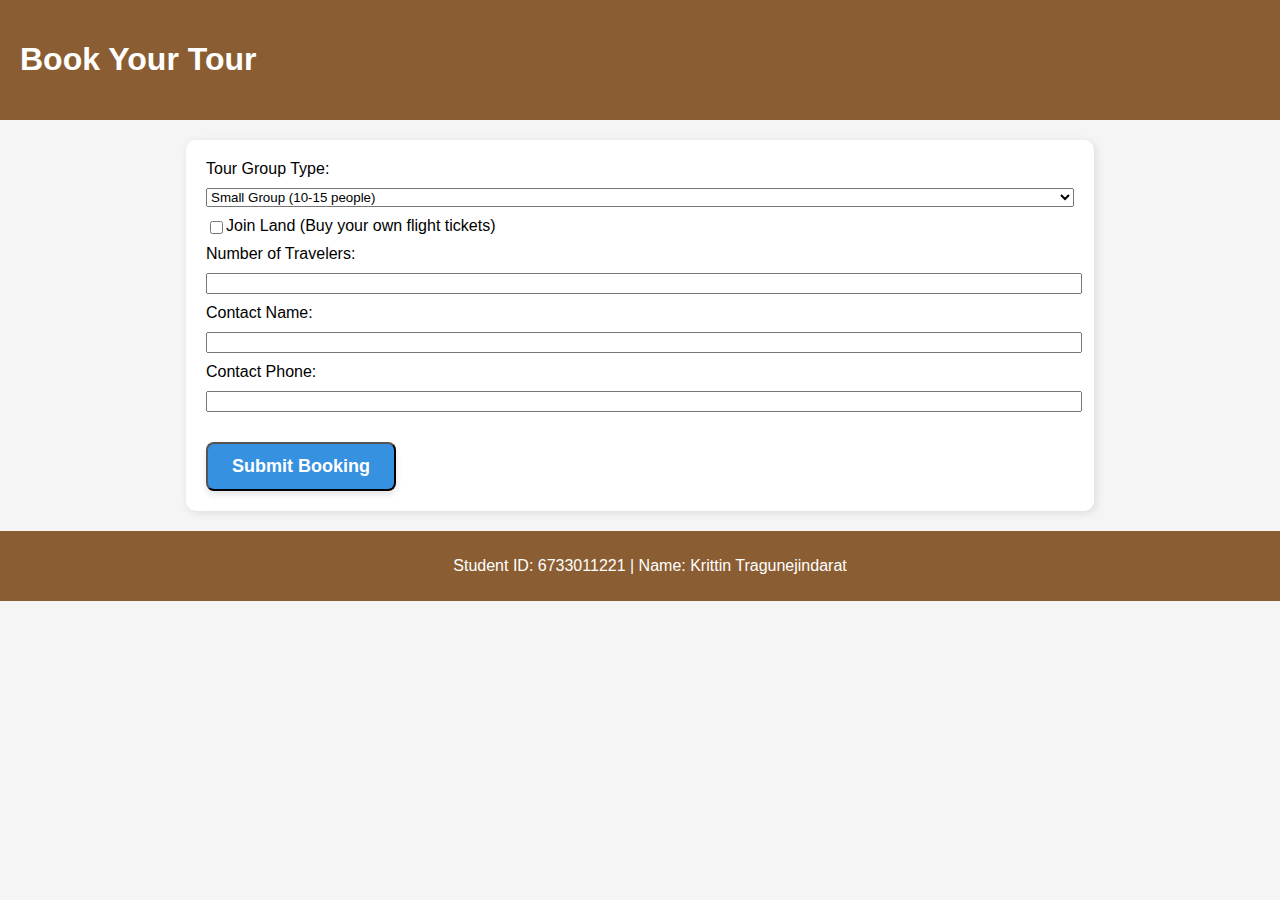
<file: booking.html>
<!DOCTYPE html>
<html lang="en">
  <head>
    <meta charset="UTF-8" />
    <meta name="viewport" content="width=device-width, initial-scale=1.0" />
    <title>Booking</title>
    <link rel="stylesheet" href="styles.css" />
  </head>
  <body>
    <header>
      <h1>Book Your Tour</h1>
    </header>

    <main>
      <form action="#" method="POST">
        <label for="tour-group">Tour Group Type:</label>
        <select id="tour-group" name="tour-group">
          <option value="small">Small Group (10-15 people)</option>
          <option value="standard">Standard Group (35-40 people)</option>
        </select>

        <div class="flight-checkbox">
          <input type="checkbox" name="join-land" />
          <label>Join Land (Buy your own flight tickets)</label>
        </div>

        <label for="num-travelers">Number of Travelers:</label>
        <input
          type="number"
          id="num-travelers"
          name="num-travelers"
          min="1"
          required
        />

        <label for="contact-name">Contact Name:</label>
        <input type="text" id="contact-name" name="contact-name" required />

        <label for="contact-phone">Contact Phone:</label>
        <input type="tel" id="contact-phone" name="contact-phone" required />

        <button type="submit" class="book-button">Submit Booking</button>
      </form>
    </main>

    <footer>
      <p>Student ID: 6733011221 | Name: Krittin Tragunejindarat</p>
    </footer>
  </body>
</html>
</file>
<file: styles.css>
body {
  font-family: Arial, sans-serif;
  margin: 0;
  padding: 0;
  text-align: center;
  background-color: #f5f5f5;
}

header {
  display: flex;
  justify-content: space-between;
  background-color: #8b5d33;
  color: white;
  padding: 20px;
}

header>div {
  display: flex;
  flex-direction: column;
  align-items: center;
}

header>div>p:hover {
  scale: 1.1;
  transition: 1s;
}

main {
  padding: 20px;
}

.tour-packages {
  display: flex;
  flex-wrap: wrap;
  justify-content: center;
  gap: 20px;
}

.package {
  display: flex;
  background: white;
  padding: 20px;
  border-radius: 10px;
  box-shadow: 2px 2px 10px rgba(0, 0, 0, 0.1);
  align-items: center;
  width: 90%;
}

.package>div {
  padding-left: 15px;
}

.package>div>p {
  text-indent: 20px;
  text-align: justify;
  text-justify: inter-word;
}

.package img {
  width: 200px;
  height: 150px;
  border-radius: 10px;
}

.book-button {
  display: inline-block;
  margin-top: 20px;
  padding: 12px 24px;
  background-color: #3691e0;
  color: white;
  text-decoration: none;
  border-radius: 8px;
  font-size: 18px;
  font-weight: bold;
  transition: background-color 0.3s ease, transform 0.2s ease, box-shadow 0.3s ease;
  box-shadow: 0px 4px 6px rgba(0, 0, 0, 0.1);
  position: relative;
  overflow: hidden;
}

.book-button:hover {
  background-color: #36e044;
  transform: scale(1.05);
  box-shadow: 0px 6px 10px rgba(0, 0, 0, 0.2);
}

.book-button:active {
  transform: scale(0.95);
  box-shadow: 0px 2px 4px rgba(0, 0, 0, 0.1);
}

.book-button::after {
  content: "";
  position: absolute;
  width: 300%;
  height: 300%;
  background: rgba(255, 255, 255, 0.3);
  top: 50%;
  left: 50%;
  transform: translate(-50%, -50%) scale(0);
  border-radius: 50%;
  transition: transform 0.5s ease-out;
}

.book-button:hover::after {
  transform: translate(-50%, -50%) scale(1);
  opacity: 0;
}


div.flight-checkbox {
  display: flex;
}

.flight-checkbox>input {
  width: fit-content;
  border: #3691e0;
}

form {
  background: white;
  padding: 20px;
  margin: auto;
  width: 70%;
  border-radius: 10px;
  box-shadow: 2px 2px 10px rgba(0, 0, 0, 0.1);
  text-align: left;
}

form label,
form input,
form select {
  display: block;
  width: 100%;
  margin-bottom: 10px;
}

footer {
  background-color: #8b5d33;
  color: white;
  padding: 10px;
  position: relative;
  bottom: 0;
  width: 100%;
}
</file>
